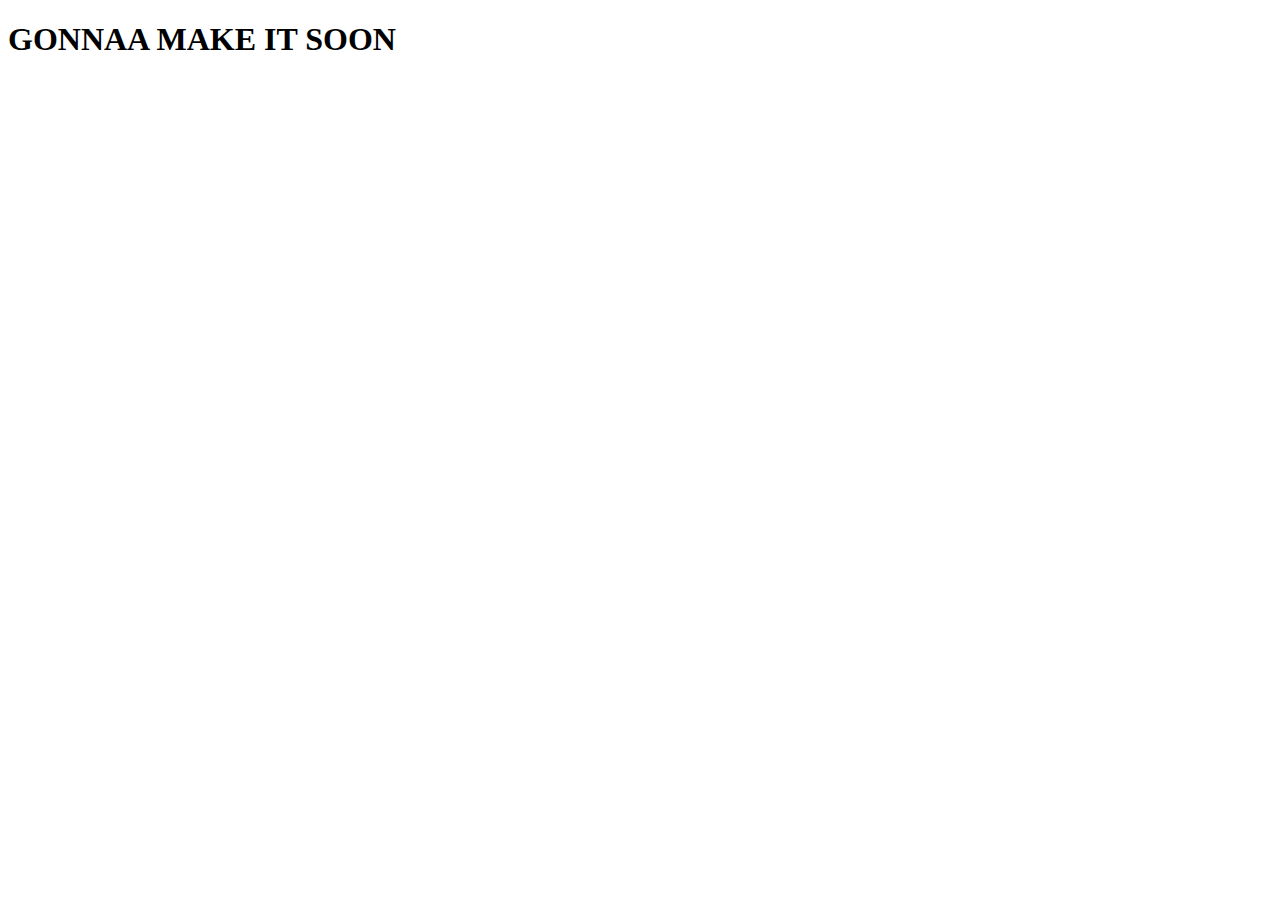
<file: otherpages/coding.html>
<!DOCTYPE html>
<html lang="en">
<head>
    <meta charset="UTF-8">
    <meta name="viewport" content="width=device-width, initial-scale=1.0">
    <title>coding</title>
</head>
<body>
    <h1>GONNAA MAKE IT SOON</h1>
</body>
</html>
</file>
